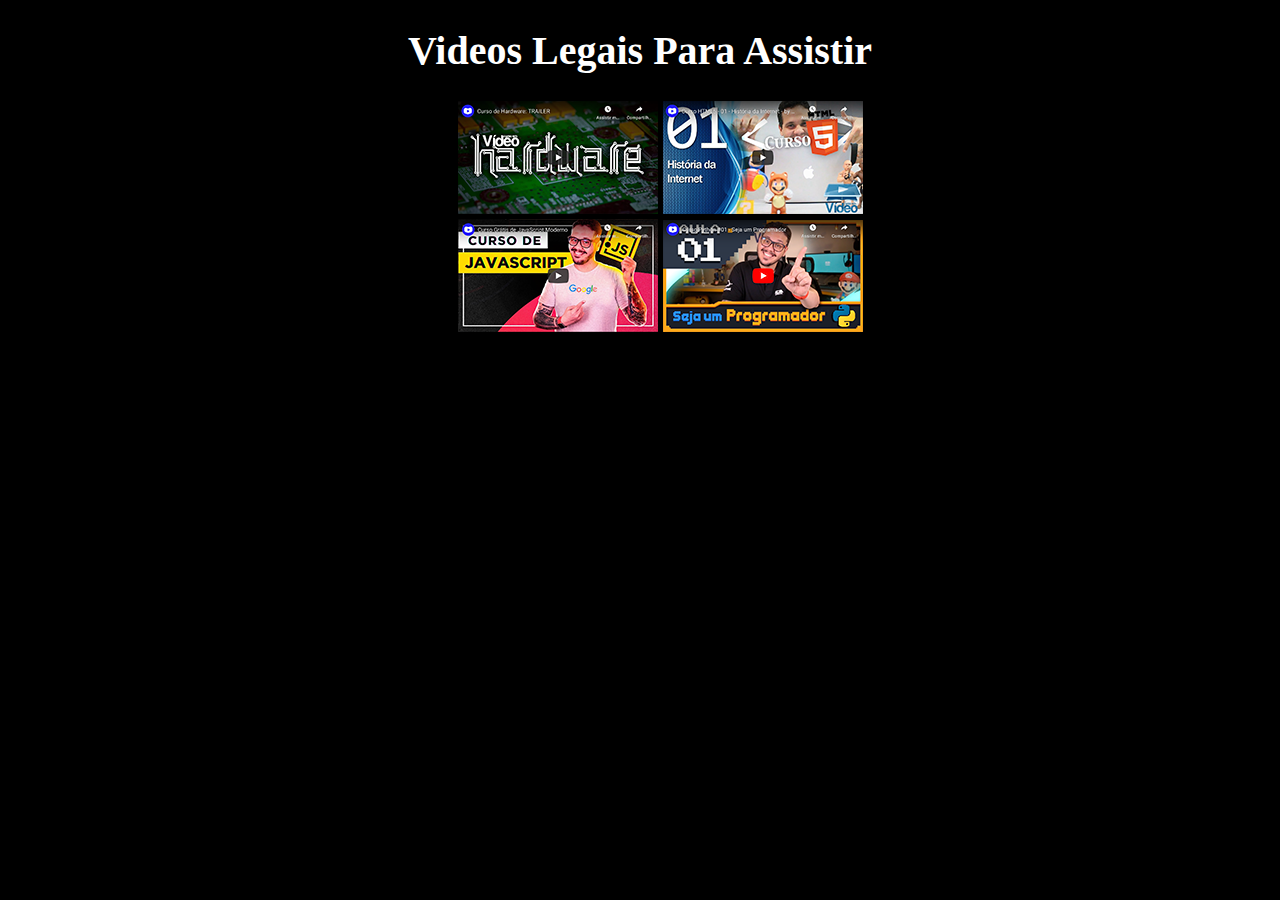
<file: index.html>
<!DOCTYPE html>
<html lang="pt-br">
<head>
    <meta charset="UTF-8">
    <meta name="viewport" content="width=device-width, initial-scale=1.0">
    <title>Meus Videos</title>
    <link rel="stylesheet" href="style.css">
    
</head>
<body>
    <h1>Videos Legais Para Assistir</h1>
    <ol>
        <a href="curso_hard.html" rel="next"><img src="imagens/thumb-hardware.png" alt="curso_hard"></a>
        <a href="curso_html.html" rel="next"><img src="imagens/thumb-html.png" alt="Curso Html"></a><br>
        <a href="curso_js.html" rel="next"><img src="imagens/thumb-js.png" alt="Curso JavaScript"></a>
        <a href="curso_python.html" rel="next"><img src="imagens/thumb-python.png" alt="Curso Python"></a>
    </ol>
</body>
</html>
</file>
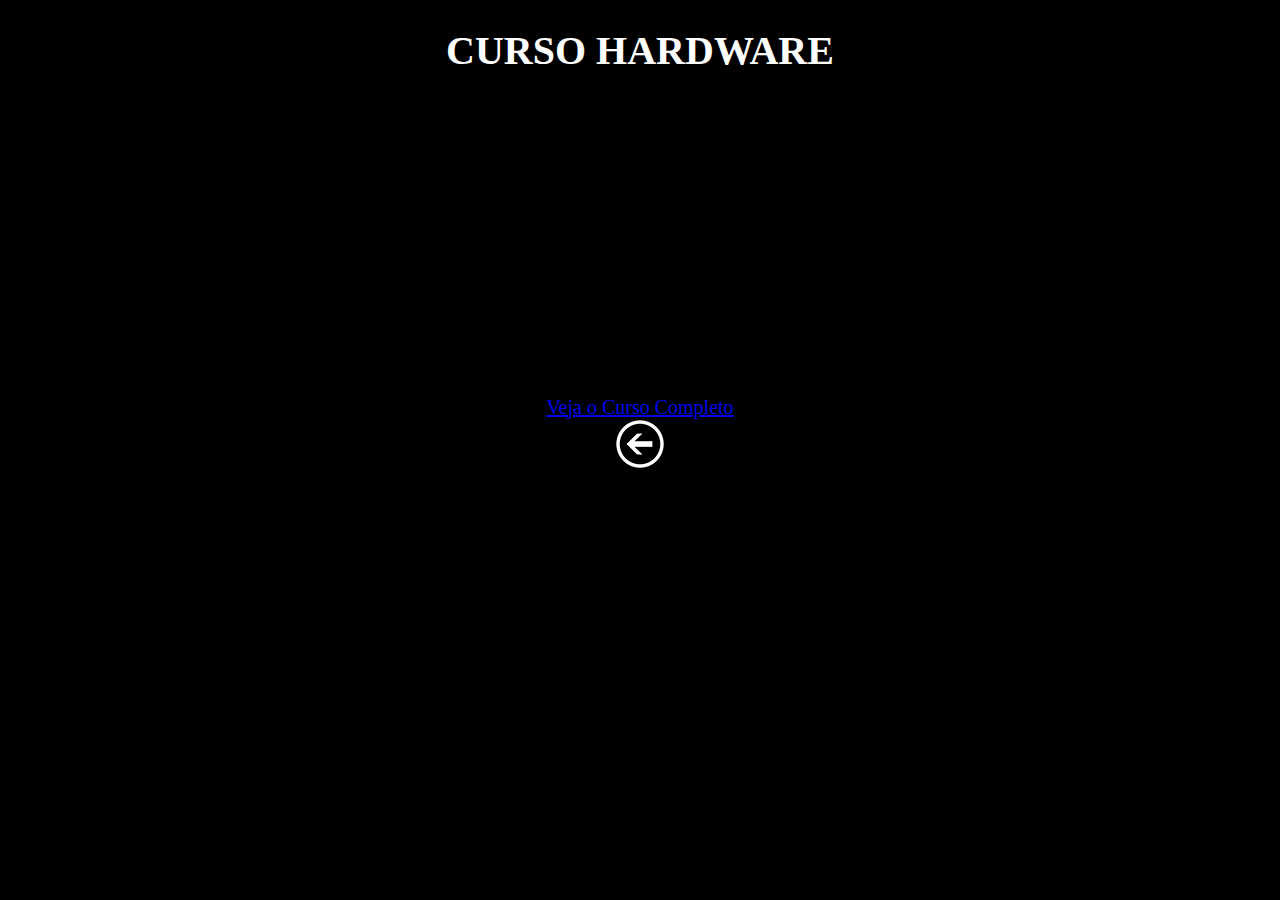
<file: curso_hard.html>
<!DOCTYPE html >
<html lang="pt-br">
<head>
    <meta charset="UTF-8">
    <meta name="viewport" content="width=device-width, initial-scale=1.0">
    <title>Curso hardware</title>
    <link rel="stylesheet" href="style.css">
</head>
<body>
    <H1>CURSO HARDWARE</H1>
    <iframe width="450" height="290" src="https://www.youtube.com/embed/iT6E92Kt38o?si=c1cfY25FPhONKRD5" title="YouTube video player" frameborder="0" allow="accelerometer; autoplay; clipboard-write; encrypted-media; gyroscope; picture-in-picture; web-share" referrerpolicy="strict-origin-when-cross-origin" allowfullscreen></iframe>
    <br>
    <a href="https://www.youtube.com/watch?v=iT6E92Kt38o&list=PLHz_AreHm4dn1JHgN9wpbIUhzZmycYQXW&pp=iAQB" rel="external"> Veja o Curso Completo</a><br>
    <a href="index.html"rel="prev"><img src="imagens/voltar.png" alt="icone voltar"></a>
</body>
</html>
</file>
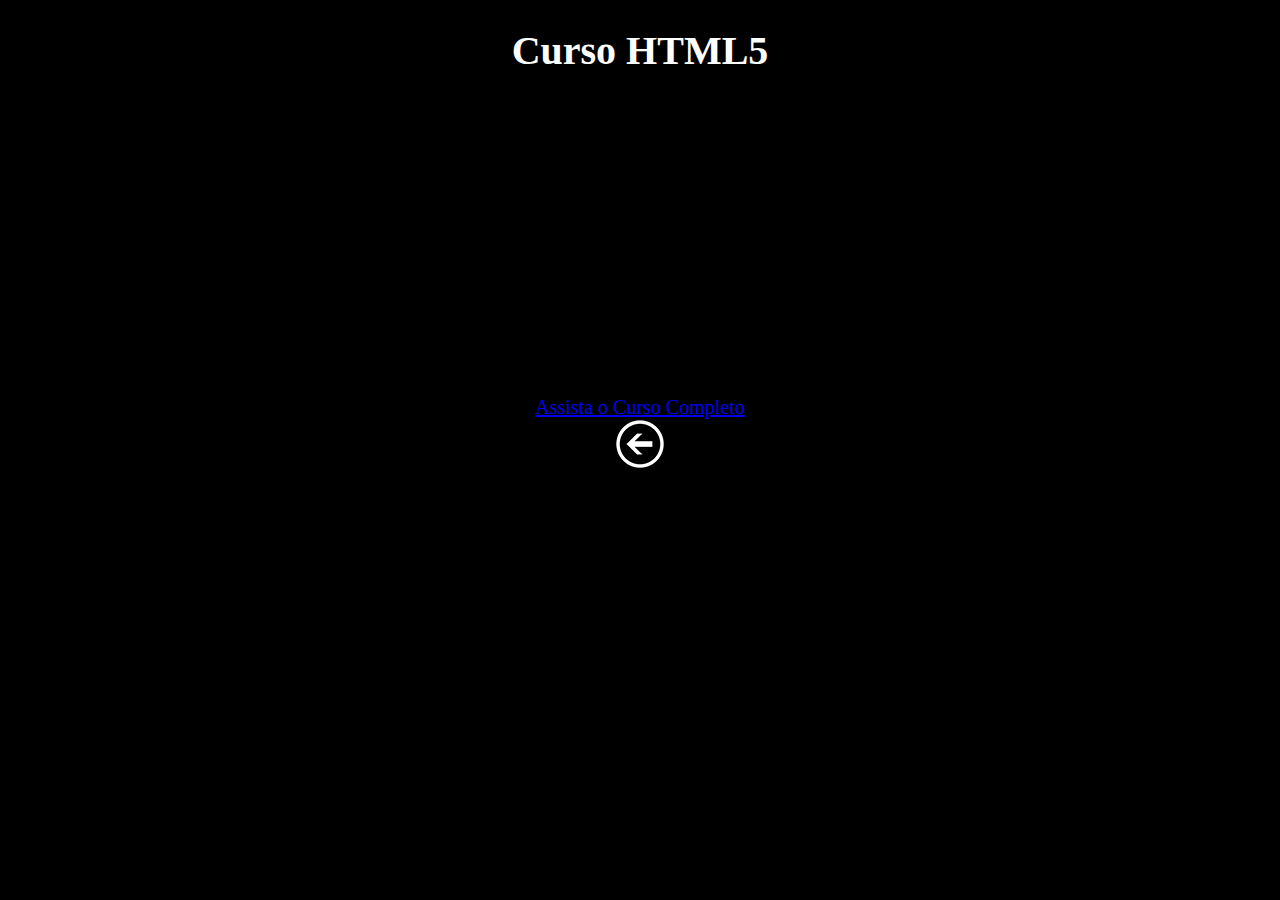
<file: curso_html.html>
<!DOCTYPE html>
<html lang="pt-br">
<head>
    <meta charset="UTF-8">
    <meta name="viewport" content="width=device-width, initial-scale=1.0">
    <title>Curso Html</title>
    <link rel="stylesheet" href="style.css">
    </style>
</head>
<body>
    <h1>Curso HTML5 </h1>
    <iframe poster="imagens/thumb-html.png" width="450" height="290" src="https://www.youtube.com/embed/epDCjksKMok?si=V_nMKOksbefHAnj9" title="YouTube video player" frameborder="0" allow="accelerometer; autoplay; clipboard-write; encrypted-media; gyroscope; picture-in-picture; web-share" referrerpolicy="strict-origin-when-cross-origin" allowfullscreen></iframe><br>
    <a href="https://www.youtube.com/watch?v=epDCjksKMok&list=PLHz_AreHm4dlAnJ_jJtV29RFxnPHDuk9o" target="_blank" rel="external">Assista o Curso Completo</a>
    <br>
    <a href="index.html" rel="prev"><img src="imagens/voltar.png" alt=""></a>
</body>
</html>
</file>
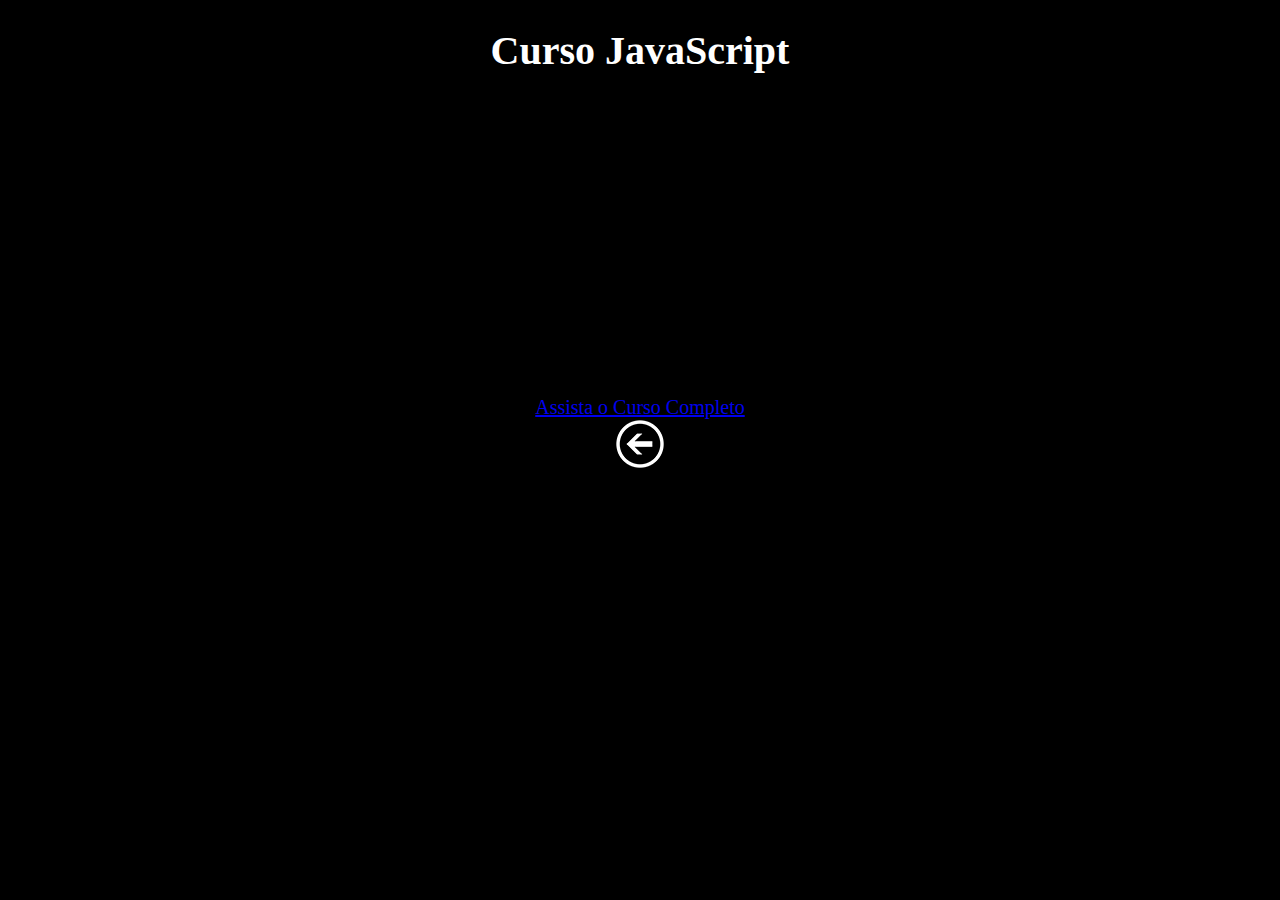
<file: curso_js.html>
<!DOCTYPE html>
<html lang="pt-br">
<head>
    <meta charset="UTF-8">
    <meta name="viewport" content="width=device-width, initial-scale=1.0">
    <title>Curso JavaScript</title>
    <link rel="stylesheet" href="style.css">
</head>
<body>
    <h1>Curso JavaScript </h1>
    <iframe width="450" height="290" src="https://www.youtube.com/embed/BXqUH86F-kA?si=GPIAbVXDX4DR2Elu" title="YouTube video player" frameborder="0" allow="accelerometer; autoplay; clipboard-write; encrypted-media; gyroscope; picture-in-picture; web-share" referrerpolicy="strict-origin-when-cross-origin" allowfullscreen></iframe>
    <br>
    <a href="https://www.youtube.com/watch?v=1-w1RfGIov4&list=PLHz_AreHm4dlsK3Nr9GVvXCbpQyHQl1o1" target="_blank" rel="external">Assista o Curso Completo</a>
    <br>
    <a href="index.html" rel="prev"><img src="imagens/voltar.png" alt=""></a>
</body>
</html>
</file>
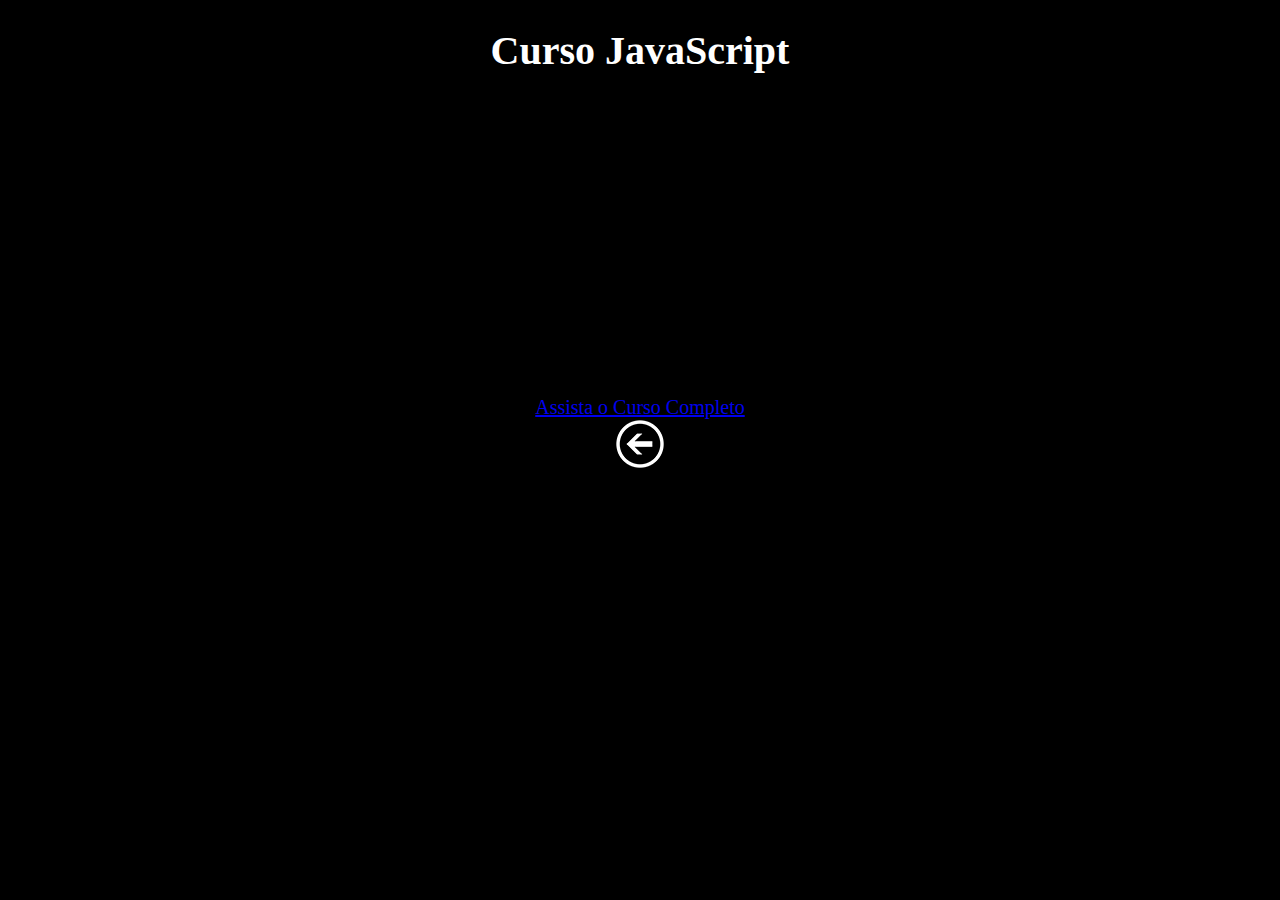
<file: curso_python.html>
<!DOCTYPE html>
<html lang="pt-br">
<head>
    <meta charset="UTF-8">
    <meta name="viewport" content="width=device-width, initial-scale=1.0">
    <title>Curso Python</title>
    <link rel="stylesheet" href="style.css">
    </style>
</head>
<body>
    <h1>Curso JavaScript </h1>
    <iframe width="450" height="290" src="https://www.youtube.com/embed/S9uPNppGsGo?si=QtUyHkfizQNl7BMe" title="YouTube video player" frameborder="0" allow="accelerometer; autoplay; clipboard-write; encrypted-media; gyroscope; picture-in-picture; web-share" referrerpolicy="strict-origin-when-cross-origin" allowfullscreen></iframe>
    <br>
    <a href="https://www.youtube.com/watch?v=S9uPNppGsGo&list=PLvE-ZAFRgX8hnECDn1v9HNTI71veL3oW0" target="_blank" rel="external">Assista o Curso Completo</a>
    <br>
    <a href="index.html" rel="prev"><img src="imagens/voltar.png" alt=""></a>
</body>
</html>
</file>
<file: style.css>
body{
    background-color:black;
    text-align: center;
    font-size: 20px;
    font-family: Cambria, Cochin, Georgia, Times, 'Times New Roman', serif;
}
h1{
    color: white;
    text-align: center;
}
</file>
